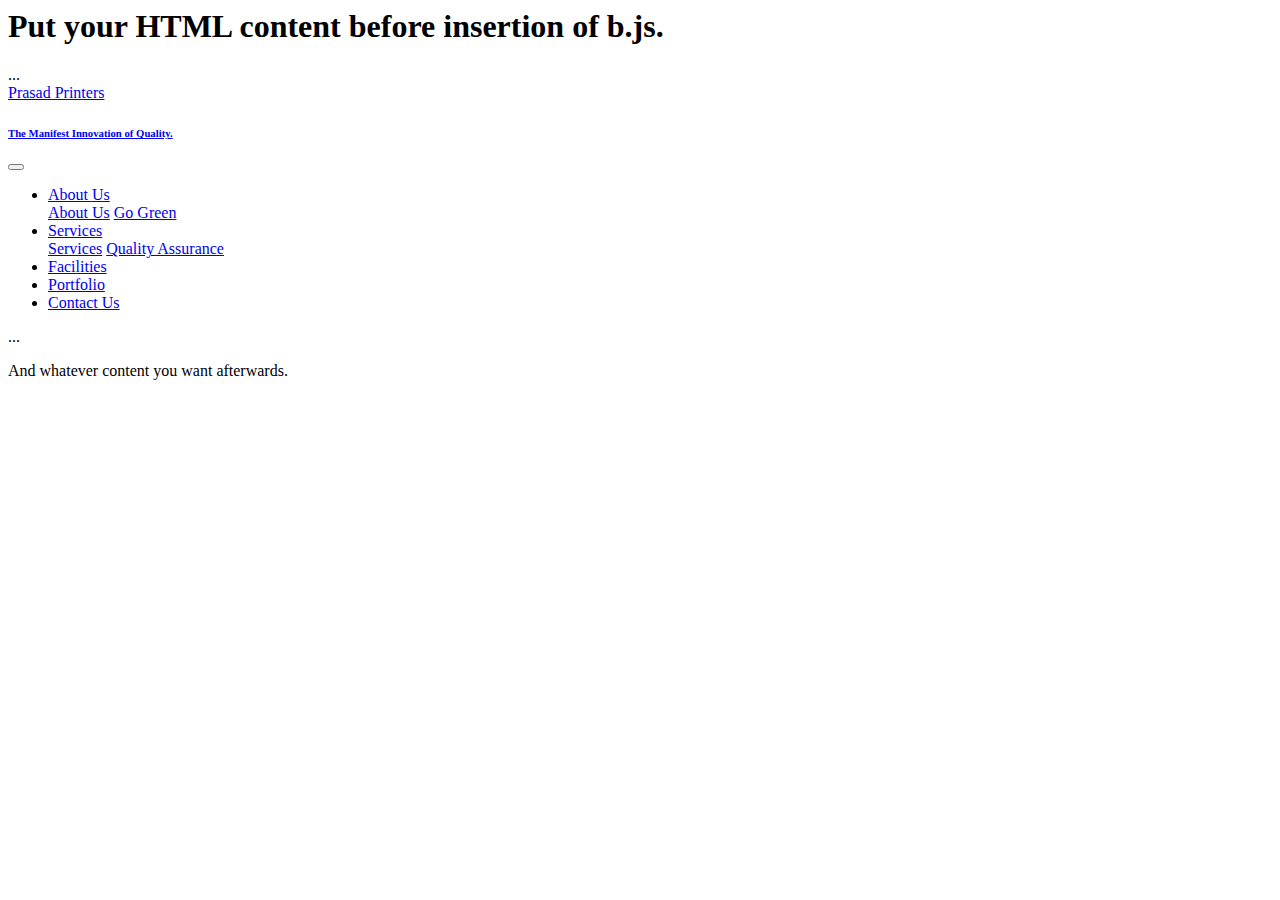
<file: reference/a.html>
<html>
  <body>
  <h1>Put your HTML content before insertion of b.js.</h1>
      ...

  <script src="b.js"></script>

      ...

  <p>And whatever content you want afterwards.</p>
  </body>
</html>
</file>
